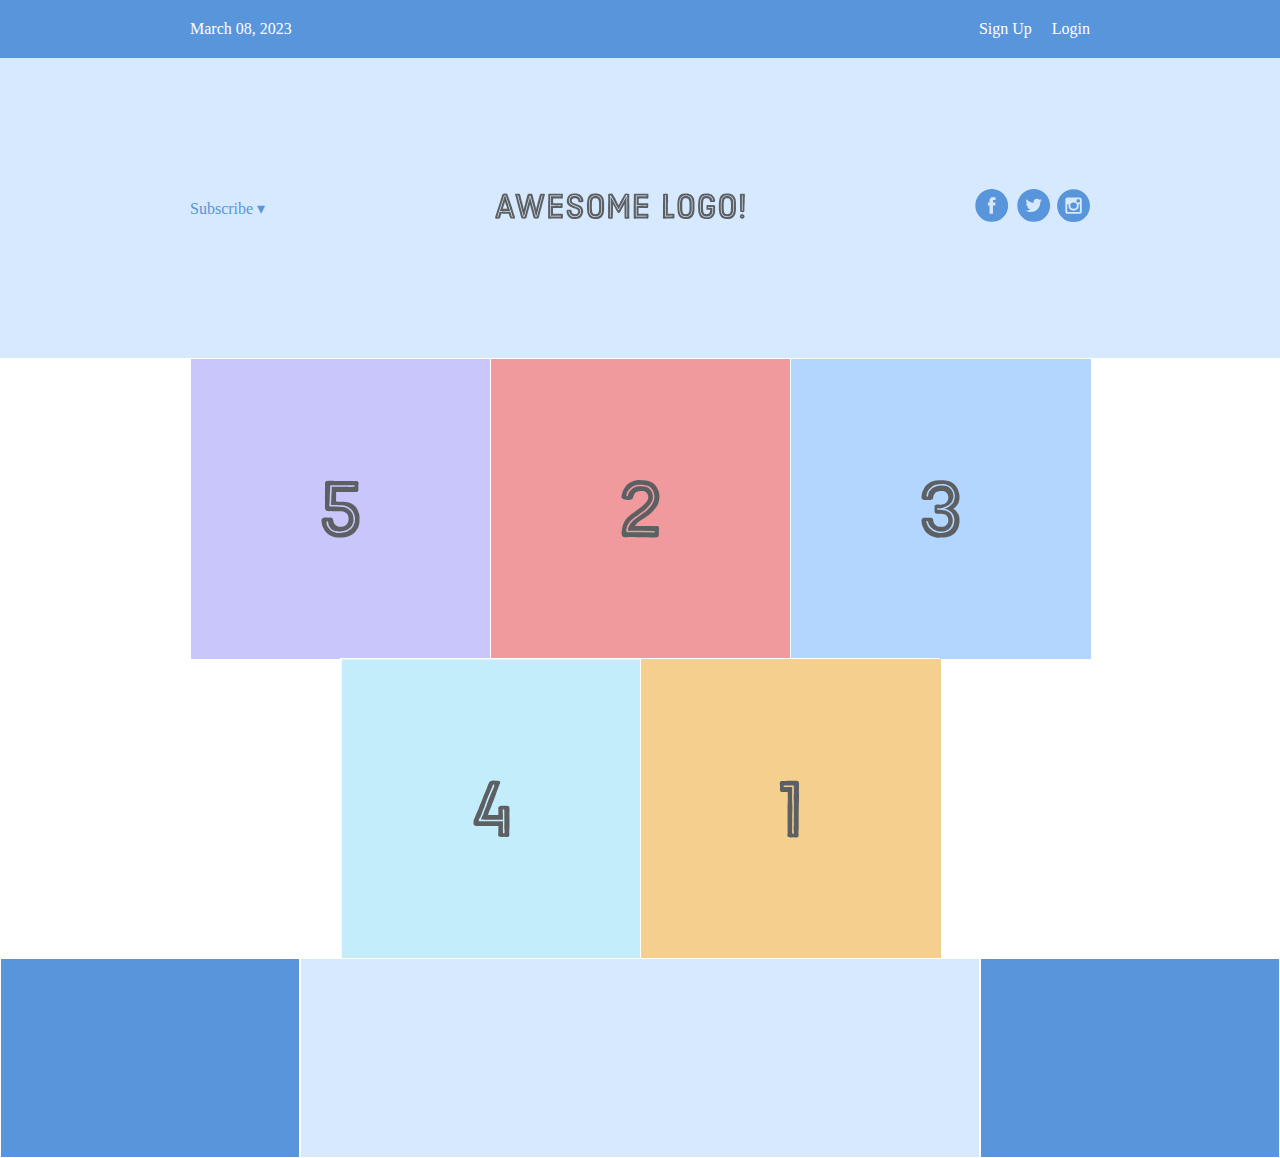
<file: Activity 1/index.html>
<!DOCTYPE html>
<html lang="en">
  <head>
    <meta charset="UTF-8" />
    <meta http-equiv="X-UA-Compatible" content="IE=edge" />
    <meta name="viewport" content="width=device-width, initial-scale=1.0" />
    <link rel="stylesheet" href="styles.css" />
    <title>CSS Flexbox</title>
  </head>
  <body>
    <!-- Header -->
    <header class="menu-container">
      <nav class="menu">
        <p class="date">March 08, 2023</p>
        <div class="links">
          <p class="signup">Sign Up</p>
          <p class="login">Login</p>
        </div>
      </nav>
    </header>
    <!-- Hero -->
    <section class="hero-container">
      <div class="hero">
        <p class="subscribe">Subscribe &#9662;</p>
        <div class="logo">
          <img class="hero-logo" src="images/awesome-logo.svg" />
        </div>
        <div class="social">
          <img src="images/social-icons.svg" />
        </div>
      </div>
    </section>
    <!-- Photo Grid -->
    <section class="photo-grid-container">
      <div class="photo-grid">
        <div class="photo-grid-item first-item">
          <img src="images/one.svg" />
        </div>
        <div class="photo-grid-item">
          <img src="images/two.svg" />
        </div>
        <div class="photo-grid-item">
          <img src="images/three.svg" />
        </div>
        <div class="photo-grid-item">
          <img src="images/four.svg" />
        </div>
        <div class="photo-grid-item last-item">
          <img src="images/five.svg" />
        </div>
      </div>
    </section>

    <footer class="footer">
          <div class="footer-item footer-one"></div>
          <div class="footer-item footer-two"></div>
          <div class="footer-item footer-three"></div>
    </footer>
  </body>
</html>
</file>
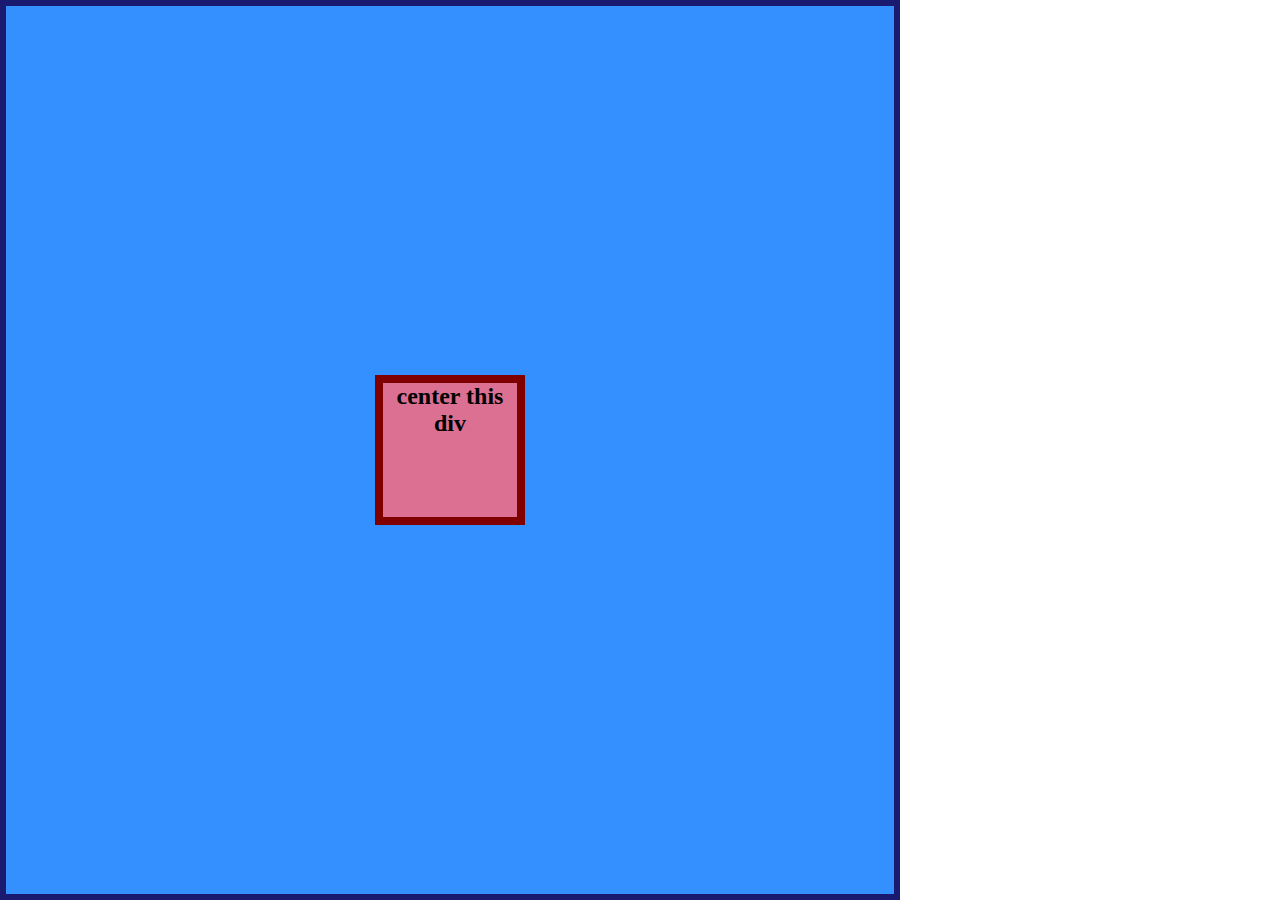
<file: Activity 2/index.html>
<!DOCTYPE html>
<html lang="en">
<head>
  <meta charset="UTF-8">
  <meta http-equiv="X-UA-Compatible" content="IE=edge">
  <meta name="viewport" content="width=device-width, initial-scale=1.0">
  <link rel="stylesheet" href="styles.css" />
  <title>Center this div</title>
</head>
  <body>
    <section class="main-container">
      <section class="sub-container">
        <p>center this div</p>
      </section>
    </section>
</body>
</html>
</file>
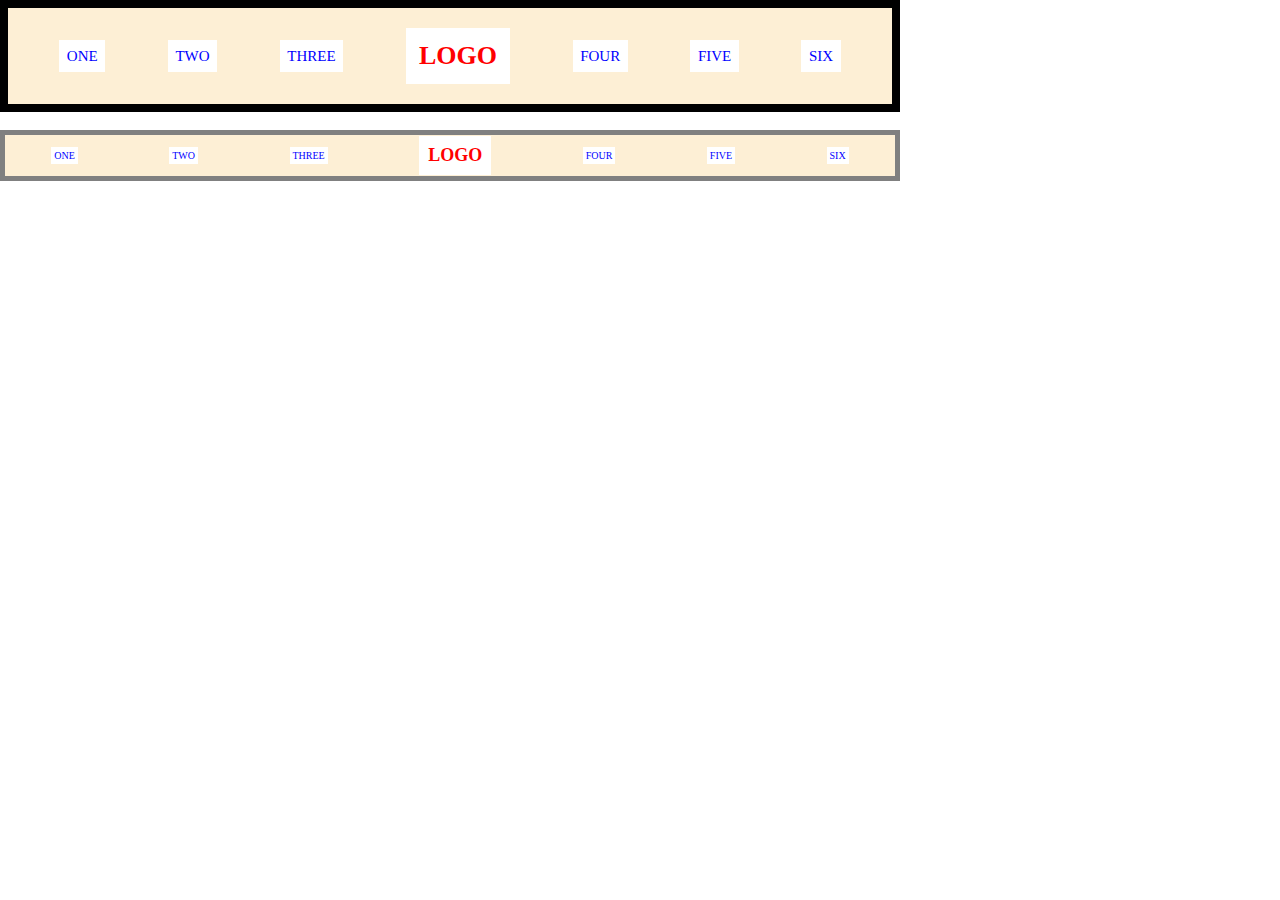
<file: Activity 3/index.html>
<!DOCTYPE html>
<html lang="en">
<head>
  <meta charset="UTF-8">
  <meta http-equiv="X-UA-Compatible" content="IE=edge">
  <meta name="viewport" content="width=device-width, initial-scale=1.0">
  <link rel="stylesheet" href="styles.css" />
  <title>A Basic Heder</title>
</head>
  <body>
    <header class="narrow-container">
        <p>ONE</p>
        <p>TWO</p>
        <p>THREE</p>
          <h1 class="logo">LOGO</h1>
        <p>FOUR</p>
        <p>FIVE</p>
        <p>SIX</p> 
    </header>
<br>

    <header class="wide-container">
      <p>ONE</p>
      <p>TWO</p>
      <p>THREE</p>
        <h1 class="logo">LOGO</h1>
      <p>FOUR</p>
      <p>FIVE</p>
      <p>SIX</p> 
  </header>
</body>
</html>
</file>
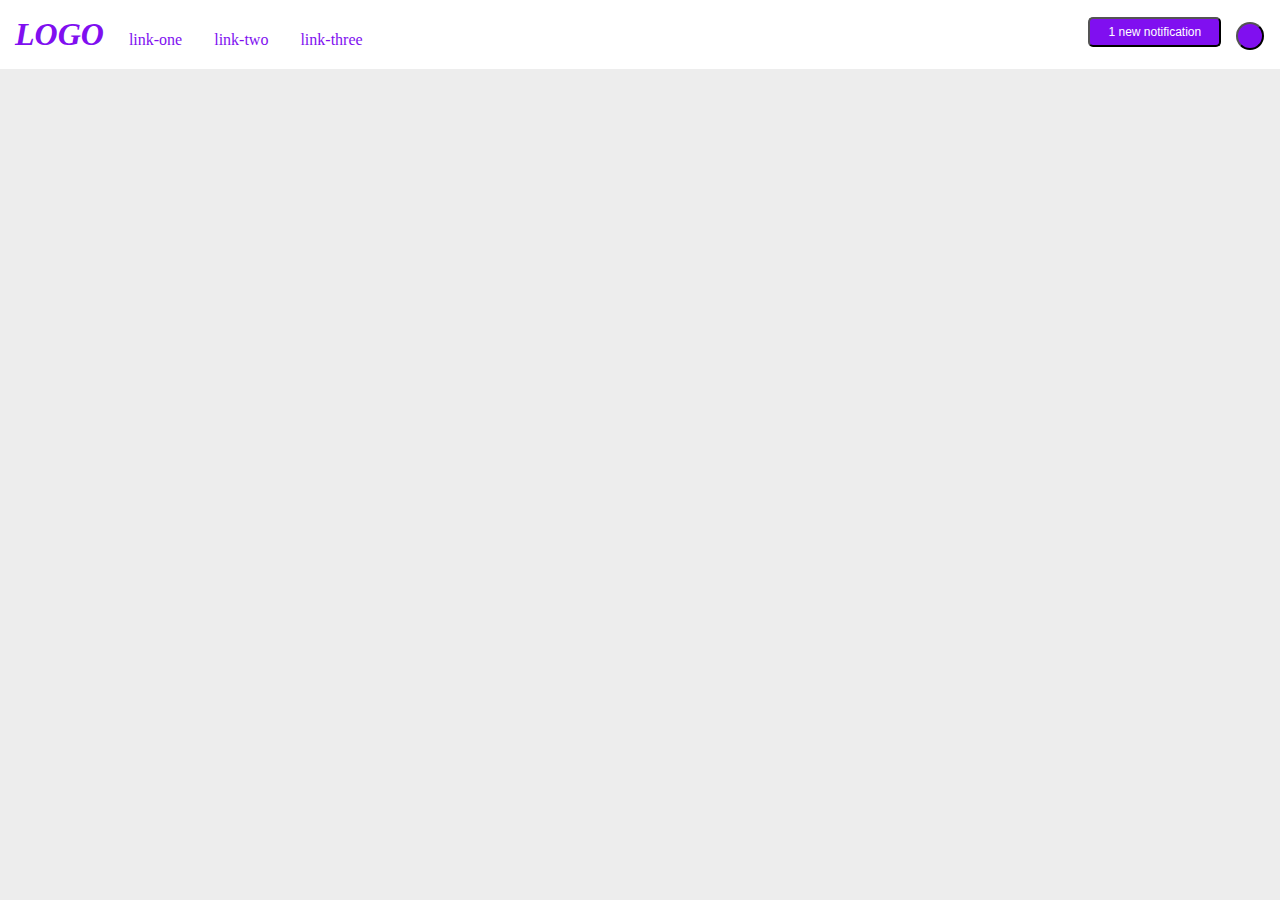
<file: Activity 4/index.html>
<!DOCTYPE html>
<html lang="en">
  <head>
    <meta charset="UTF-8" />
    <meta http-equiv="X-UA-Compatible" content="IE=edge" />
    <meta name="viewport" content="width=device-width, initial-scale=1.0" />
    <link rel="stylesheet" href="styles.css" />
    <title>Another common header style</title>
  </head>
  <body>
    <header class="main-container">
      <nav class="nav-menu">
        <div class="header-left">
          <h1>Logo</h1>
          <ul>
            <li>link-one</li>
            <li>link-two</li>
            <li>link-three</li>
          </ul>
        </div>
      </nav>

      <div class="header-right">
        <button class="btn1">1 new notification</button>
        <button class="btn2"></button>
    </div>  
    </header>
  </body>
</html>
</file>
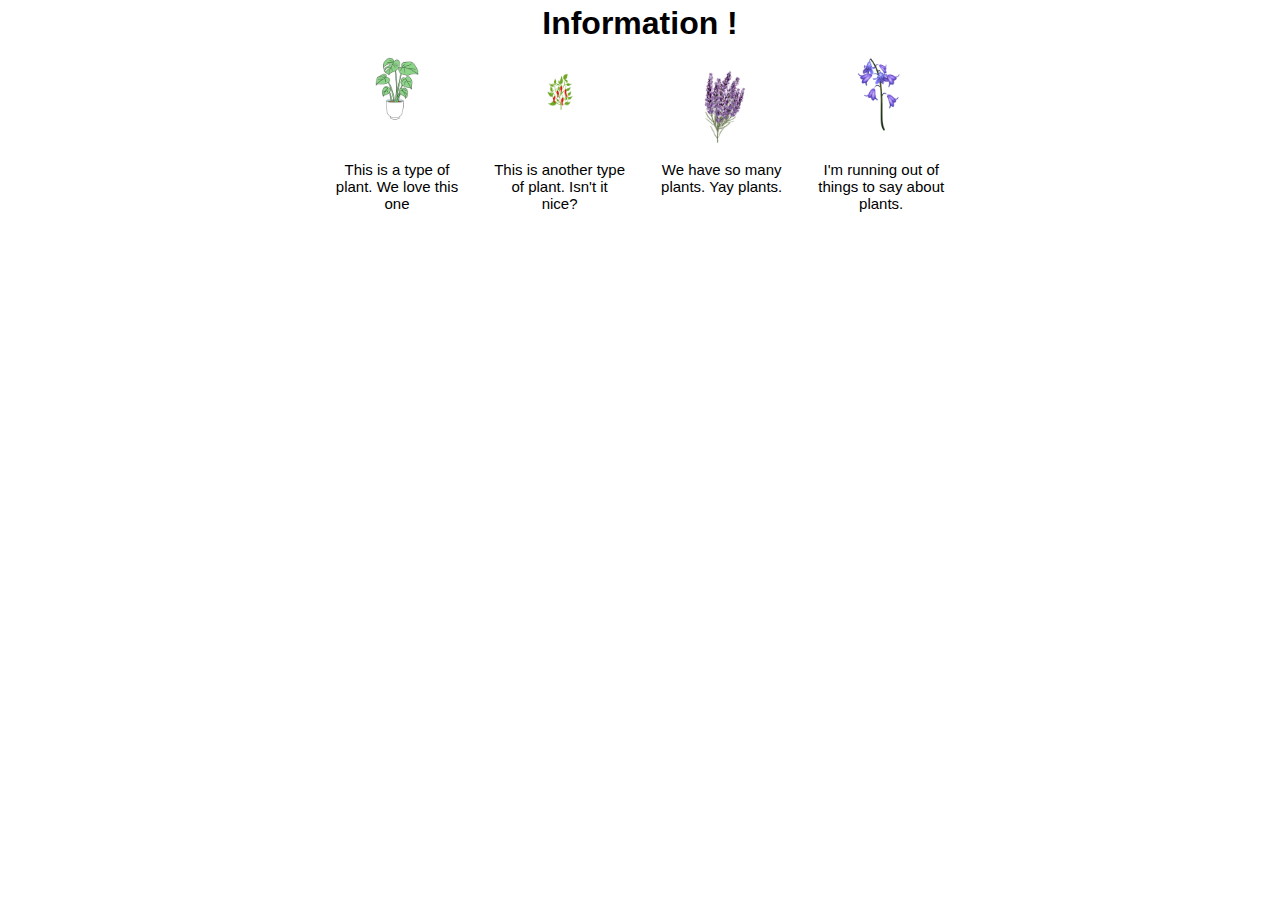
<file: Activity 5/index.html>
<!DOCTYPE html>
<html lang="en">
  <head>
    <meta charset="UTF-8" />
    <meta http-equiv="X-UA-Compatible" content="IE=edge" />
    <meta name="viewport" content="width=device-width, initial-scale=1.0" />
    <link rel="stylesheet" href="styles.css" />
    <title>A very common website feature</title>
  </head>
  <body>
    <header class="title">
      <h1>Information !</h1>
      <section class="container">

        <div>
          <img src="images/1.png" />
          <p><br>This is a type of <br> plant. We love this <br> one</p>
        </div>

       <div>
          <img src="images/2.png" />
          <p><br>This is another type <br> of plant. Isn't it <br> nice?</p>
        </div>

        <div>
          <img src="images/3.png" />
          <p>We have so many <br> plants. Yay plants.</p>
        </div>

        <div>
          <img src="images/4.png" />
          <p><br>I'm running out of <br> things to say about <br> plants.</p>
        </div>

      </section>
    </header>
  </body>
</html>
</file>
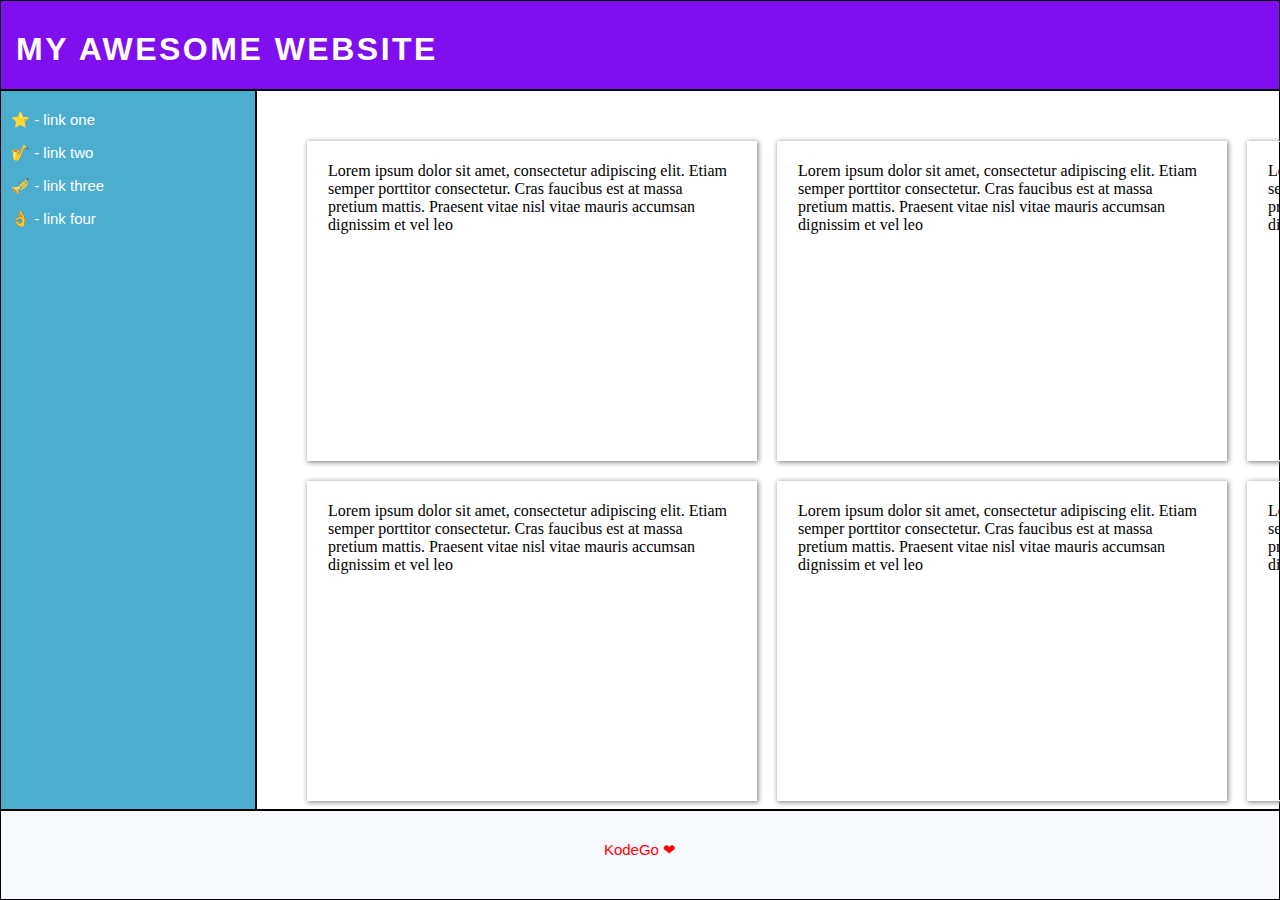
<file: Activity 6/index.html>
<!DOCTYPE html>
<html lang="en">
  <head>
    <meta charset="UTF-8" />
    <meta http-equiv="X-UA-Compatible" content="IE=edge" />
    <meta name="viewport" content="width=device-width, initial-scale=1.0" />
    <link rel="stylesheet" href="styles.css" />
    <title>My Awesome Website</title>
  </head>
  <body>
    <div class="container">
      <div class="item header">My awesome website</div>
      <div class="item sidebar">
        <nav>
          <ul>
            <li>&#11088 - link one</li>
            <li>&#127927 - link two</li>
            <li>&#127930 - link three</li>
            <li>&#128076 - link four</li>
          </ul>
        </nav>
      </div>
      <div class="item main">
        <div>
          <p>Lorem ipsum dolor sit amet, consectetur adipiscing elit. Etiam semper porttitor consectetur. Cras faucibus est at massa pretium mattis. Praesent vitae nisl vitae mauris accumsan dignissim et vel leo</p>
        </div>
        <div>
          <p>Lorem ipsum dolor sit amet, consectetur adipiscing elit. Etiam semper porttitor consectetur. Cras faucibus est at massa pretium mattis. Praesent vitae nisl vitae mauris accumsan dignissim et vel leo</p>
        </div>
        <div>
          <p>Lorem ipsum dolor sit amet, consectetur adipiscing elit. Etiam semper porttitor consectetur. Cras faucibus est at massa pretium mattis. Praesent vitae nisl vitae mauris accumsan dignissim et vel leo</p>
        </div>
        <div>
          <p>Lorem ipsum dolor sit amet, consectetur adipiscing elit. Etiam semper porttitor consectetur. Cras faucibus est at massa pretium mattis. Praesent vitae nisl vitae mauris accumsan dignissim et vel leo</p>
        </div>
        <div> <p>Lorem ipsum dolor sit amet, consectetur adipiscing elit. Etiam semper porttitor consectetur. Cras faucibus est at massa pretium mattis. Praesent vitae nisl vitae mauris accumsan dignissim et vel leo</p></div>
        <div>
          <p>Lorem ipsum dolor sit amet, consectetur adipiscing elit. Etiam semper porttitor consectetur. Cras faucibus est at massa pretium mattis. Praesent vitae nisl vitae mauris accumsan dignissim et vel leo</p>
        </div>
      </div>
      <div class="item footer">KodeGo &#x2764</div>
    </div>
  </body>
</html>
</file>
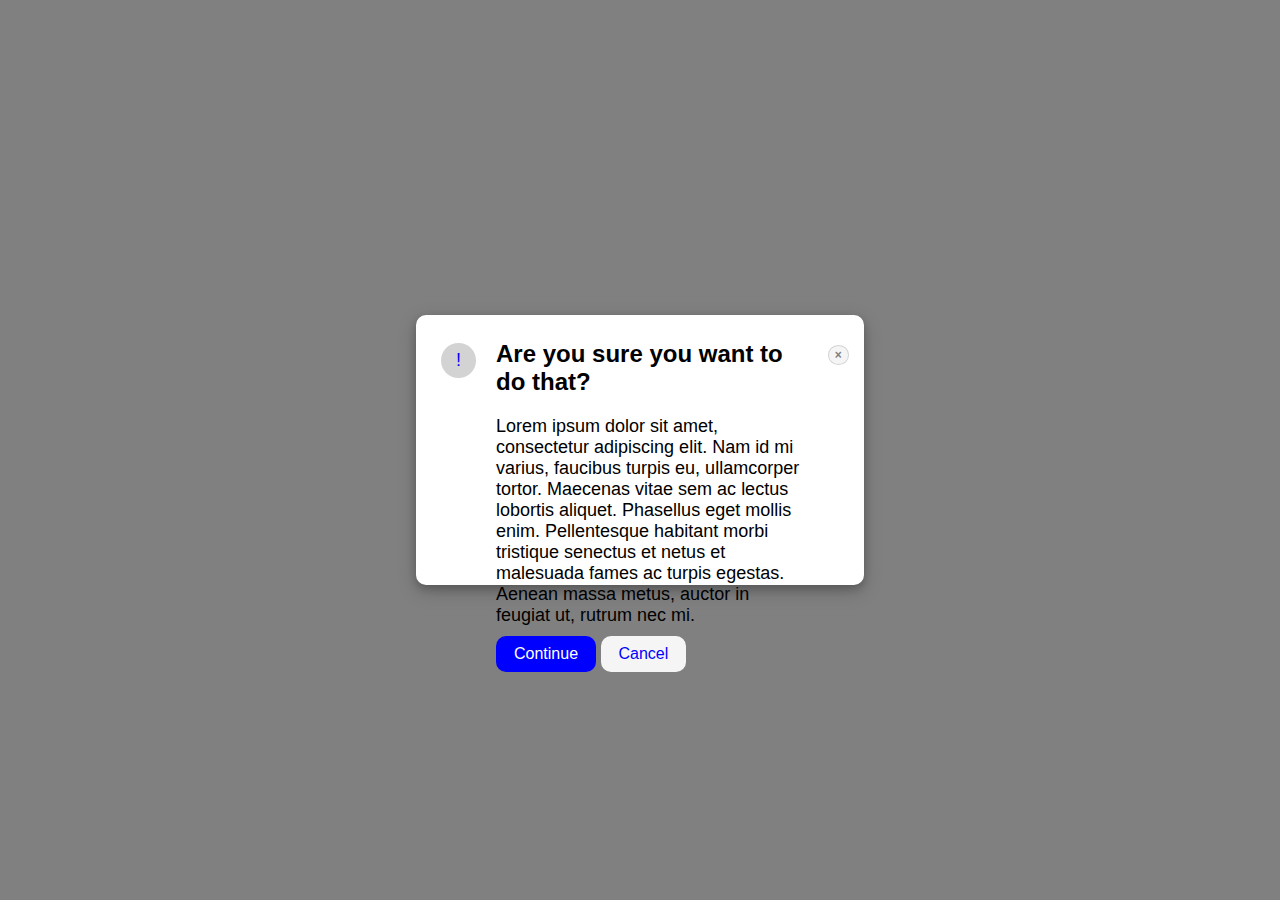
<file: Activity 7/index.html>
<!DOCTYPE html>
<html lang="en">
<head>
    <meta charset="UTF-8">
    <meta http-equiv="X-UA-Compatible" content="IE=edge">
    <meta name="viewport" content="width=device-width, initial-scale=1.0">
    <link rel="stylesheet" href="styles.css">
    <title>A common modal style</title>
</head>
<body>
    <div class="container">
        <div class="sub-container">
            <div class="left">
                <p class="icon">!</p>
            </div>
            <div class="main-container">
                <h1>Are you sure you want to do that?</h1>
                <p>Lorem ipsum dolor sit amet, consectetur adipiscing elit. Nam id mi varius, faucibus turpis eu, ullamcorper tortor. Maecenas vitae sem ac lectus lobortis aliquet. Phasellus eget mollis enim. Pellentesque habitant morbi tristique senectus et netus et malesuada fames ac turpis egestas. Aenean massa metus, auctor in feugiat ut, rutrum nec mi. </p>
                <div class="button">
                    <button class="continue">
                        Continue</button>
                    <button class="cancel">
                        Cancel</button> 
                </div>
            </div>
            <div class="right">
              <button class="close">&times;</button>
            </div>
            
        </div>
    </div>
</body>
</html>
</file>
<file: Activity 1/styles.css>
* {
  margin: 0;
  padding: 0;
  box-sizing: border-box;
}

/* Start of Header */
.menu-container {
  color: #fff;
  background-color: #5995da;
  padding: 20px 0;

  display: flex;
  justify-content: center;
}

.menu {
  width: 900px;
  display: flex;
  justify-content: space-between;
}

.links {
  display: flex;
  justify-content: flex-end;
}

.login {
  margin-left: 20px;
}
/* End of Header */

/* Start of Hero */
.hero-container {
  color: #5995da;
  background-color: #d6e9fe;
  display: flex;
  justify-content: center;
}

.hero {
  width: 900px;
  height: 300px;
  display: flex;
  justify-content: space-between;
  align-items: center;
}

.hero-logo {
  width: 250px;
}
/* End of Hero */

/* Start of Photo Grid */
.photo-grid-container {
  display: flex;
  justify-content: center;
}

.photo-grid {
  width: 900px;
  display: flex;
  justify-content: center;
  flex-wrap: wrap;
  
}

.photo-grid-item {
  border: 1px solid #fff;
  width: 300px;
  height: 300px;
}

.first-item {
  order: 1;
}

.last-item {
  order: -1;
}
/* End of Photo Grid */

.footer {
  display: flex;
  justify-content: space-between;
}

.footer-item {
  border: 1px solid #fff;
  background-color: #d6e9fe;
  height: 200px;
  flex: 1;
}

.footer-one,
.footer-three {
  background-color: #5995da;
  flex: initial;
  width: 300px;
}
</file>
<file: Activity 2/styles.css>
* {
  margin: 0;
  padding: 0;
  box-sizing: border-box;
}

.main-container {
  width: 900px;
  height: 900px;
  display: flex;
  background: #3590FF;
  border: 6px solid #191A70;
  justify-content: center;
  align-items: center;
}

.sub-container {
  width: 150px;
  height: 150px;
  display: flex;
  background: #DB7093;
  border: 8px solid #800000;
  justify-content: center;
}
p {
  margin: 0;
  padding: 0;
  font-size: 24px;
  font-weight: bold;
  text-align: center;
}
</file>
<file: Activity 3/styles.css>
* {
  margin: 0;
  padding: 0;
  box-sizing: border-box;
}

.narrow-container {
  width: 900px;
  height: 600x;
  display: flex;
  background: #FDEFD5;
  border: 8px solid black;
  justify-content: space-around;
  align-items: center;
  padding: 20px;
}

.narrow-container .logo {
  color: red;
  font-size: 26px;
  font-weight: bold;
  background: #FFFFFF;
  padding: 0.5em;
}

.narrow-container p {
  color: blue;
  font-size: 15px;
  background: #FFFFFF;
  padding: 0.5em;
}

.wide-container {
  width: 900px;
  height: 600x;
  display: flex;
  background: #FDEFD5;
  border: 5px solid gray;
  justify-content: space-around;
  align-items: center;
  padding: 1px 0.5px;
}

.wide-container .logo {
  color: red;
  font-size: 18px;
  font-weight: bold;
  background: #FFFFFF;
  padding: 0.5em;
}

.wide-container p {
  color: blue;
  font-size: 10px;
  background: #FFFFFF;
  padding: 0.3em;
}
</file>
<file: Activity 4/styles.css>
* {
  margin: 0;
  padding: 0;
  box-sizing: border-box;
  list-style: none;
}

body {
  color: #800ff0;
  background: #EDEDED;
}
.main-container   {
  display: flex;
  background: white;
  justify-content: space-between;
  align-items: center;
  padding: 0px 10px;
}

ul {
  display: inline-flex;
  justify-content: space-between;
  padding: 16px;
  gap: 2em;
}


h1 {
  display: inline-flex;
  align-items: center;
  font-size: 2em;
  font-weight: bold;
  font-style: italic;
  text-transform: uppercase;
  padding: 16px 5px;

}

.header-right {
  text-align: right;
}

.header-right .btn1 {
  display: inline-block;
  text-align: center;
  color: #FFFFFF;
  font-size: 12px;
  background: #800ff0;
  margin: .4em;
  padding: .5em 1.5em;
  border-radius: 5px;
  cursor: pointer;
}
  
.header-right .btn2 {
  display: inline-block;
  text-align: center;
  color: #FFFFFF;
  font-size: 12px;
  background: #800ff0;
  margin: 0.5em;
  padding: 1em;
  border-radius: 50%;
}
</file>
<file: Activity 5/styles.css>
* {
  padding: 0;
  margin: 0;
  box-sizing: border-box;
  font-family: Arial, Helvetica, sans-serif;
}

h1 {
  text-align: center;
  padding: 5px;
}

.container {
  display: flex;
  justify-content: center;
  text-align: center;
  align-items: center;
  gap: 2em;
}

img {
  width: 90px;
  height: auto;
  margin-bottom: 1px;
}

p {
  color: black;
  font-size: 15px;
  padding: 2px;
}
</file>
<file: Activity 6/styles.css>
* {
  margin: 0;
  padding: 0;
  box-sizing: border-box;
}

.container {
  display: inline-grid;
  grid-template: 10% 80% 10% / 20% 80%;
  height: 100vh;
  width: 100vw;
}

.item {
  border: 1px solid black;
 
}

.header {
  grid-column: 1 / 3;
  grid-row: 1 / 2;
  background: #800ff0;
  padding: 30px;
  padding-left: 15px;

  color: #ffffff;
  font-size: 32px;
  font-weight: 600;
  font-family: Impact, Haettenschweiler, 'Arial Narrow Bold', sans-serif;
  letter-spacing: 2.5px;
  text-transform: uppercase;
}

.sidebar {
  grid-column: 1 / 2;
  grid-row: 2 / 2;
  background: #4caecf;
  padding-top: 20px;
  padding-left: 10px;
}

  li {
    padding-bottom: 1em;
    color: #ffffff;
    font-size: 15px;
    font-family: Arial, Helvetica, sans-serif;  
  } 

.main {
  grid-column: 2 / 3;
  grid-row: 2 / 3;
  display: grid;
  grid-template: 320px 320px / 450px 450px 450px;
  padding: 50px 50px;
  gap: 20px;
}

.main div {
  border: 1px solid #ffffff;
  box-shadow: .5px .5px 5px 1px #888888;
  color: #000000;
  padding: 20px 20px;

}

.footer {
  grid-column: 1 / 3;
  grid-row: 3 / 4;
  background: ghostwhite;
  text-align: center;
  padding-top: 30px;

  color: red;
  font-size: 15px;
  font-family: Arial, Helvetica, sans-serif;
}
</file>
<file: Activity 7/styles.css>
* {
  padding: 0%;
  margin: 0%;
  box-sizing: border-box;
  font-family: Arial, Helvetica, sans-serif;
}

body {
  height: 100vh;
  background-color: grey;
  display: flex;
  justify-content: center;
  align-items: center;
}

.container {
  display: flex;
  border-radius: 10px; 
  width: 35%;
  height: 30vh;
  background-color: white;
  box-shadow: 0 4px 8px 0 rgba(0, 0, 0, 0.2), 0 6px 20px 0 rgba(0, 0, 0, 0.19);
}

.sub-container {
  width: 100%;
  display: flex;
  justify-content: space-between;
}

.icon {
  margin-left: 25px;
  padding: 15px;
  margin-top: 20px;
  color: blue;
  background-color: lightgray;
  clip-path: circle();
}

.main-container {
  flex: 2;
  padding: 25px 20px;
  display: flex;
  flex-direction: column;
}

h1 {
  font-size: 24px;
  font-weight: 700;
}

p {
  font-size: 18px;
  margin-top: 20px;
  padding-bottom: 10px;
}

.button .continue {
  font-size: 16px;
  border: 1px solid black;
  background: blue;
  font-weight: 400;
  line-height: 24px;  
  color: white;
  padding: 6px 18px;
  border: none;
  border-radius: 10px;  
}

.cancel {
  font-size: 16px;
  border: 1px solid black;
  background: whitesmoke;
  font-weight: 400;
  line-height: 24px;  
  color: blue;
  padding: 6px 18px;
  border: none;
  border-radius: 10px;  
}

.right {
  flex: 0.2;
  padding-top: 30px;
  padding-right: 5px;
}

.close {
  display: flex;
  text-align: center;
  align-items: center;
  border: 1px solid lightgray;
  border-radius: 50%;
  padding: .15em .5em;

  font-size: 12px;
  font-weight: 900;
  background-color: whitesmoke;
  color: grey;
  }
</file>
